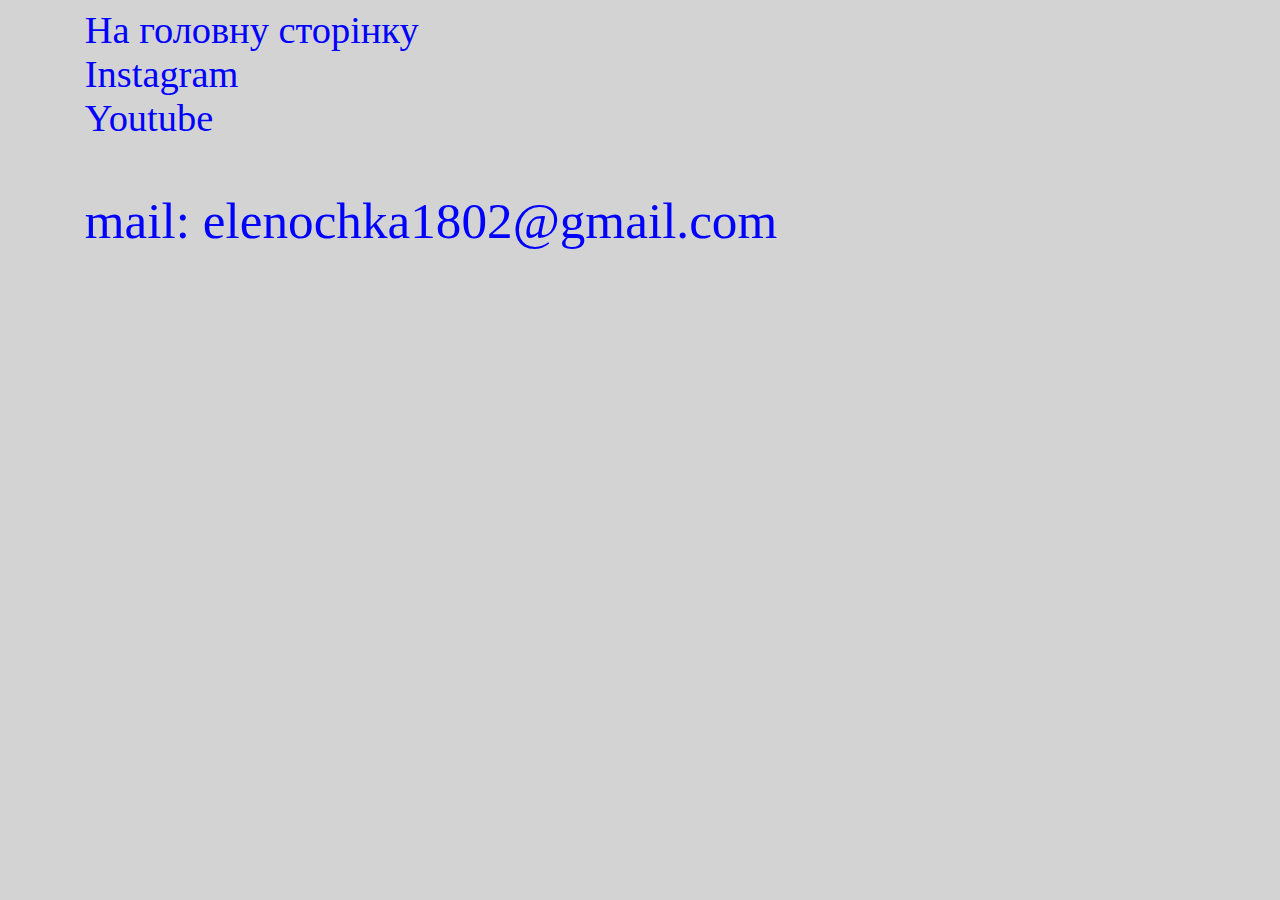
<file: Info.html>
<!DOCTYPE html>
<html lang="uk,ru,en">
  <head>
    <meta charset="UTF-8" />
    <meta name="viewport" content="width=device-width, initial-scale=1.0" />
    <meta http-equiv="X-UA-Compatible" content="ie=edge" />
    <title>Info</title>
    <link rel="stylesheet" href="Inf.css" />
  </head>
  <body>
    <a class="atHome" target="_self" href="index.html">
      На головну сторінку
    </a>
    <br />
    <a
      class="instagram"
      target="_blank"
      href="https://www.toopics.com/alena_ocean/"
    >
      Instagram
    </a>
    <br />
    <a
      class="youtube"
      target="_blank"
      href="https://www.youtube.com/channel/UC0JF7VYOYpmxctnaXswC3IQ"
    >
      Youtube
    </a>
    <p class="mail">
      mail: elenochka1802@gmail.com
    </p>
  </body>
</html>
<!-- https://www.youtube.com/channel/UC0JF7VYOYpmxctnaXswC3IQ -->
</file>
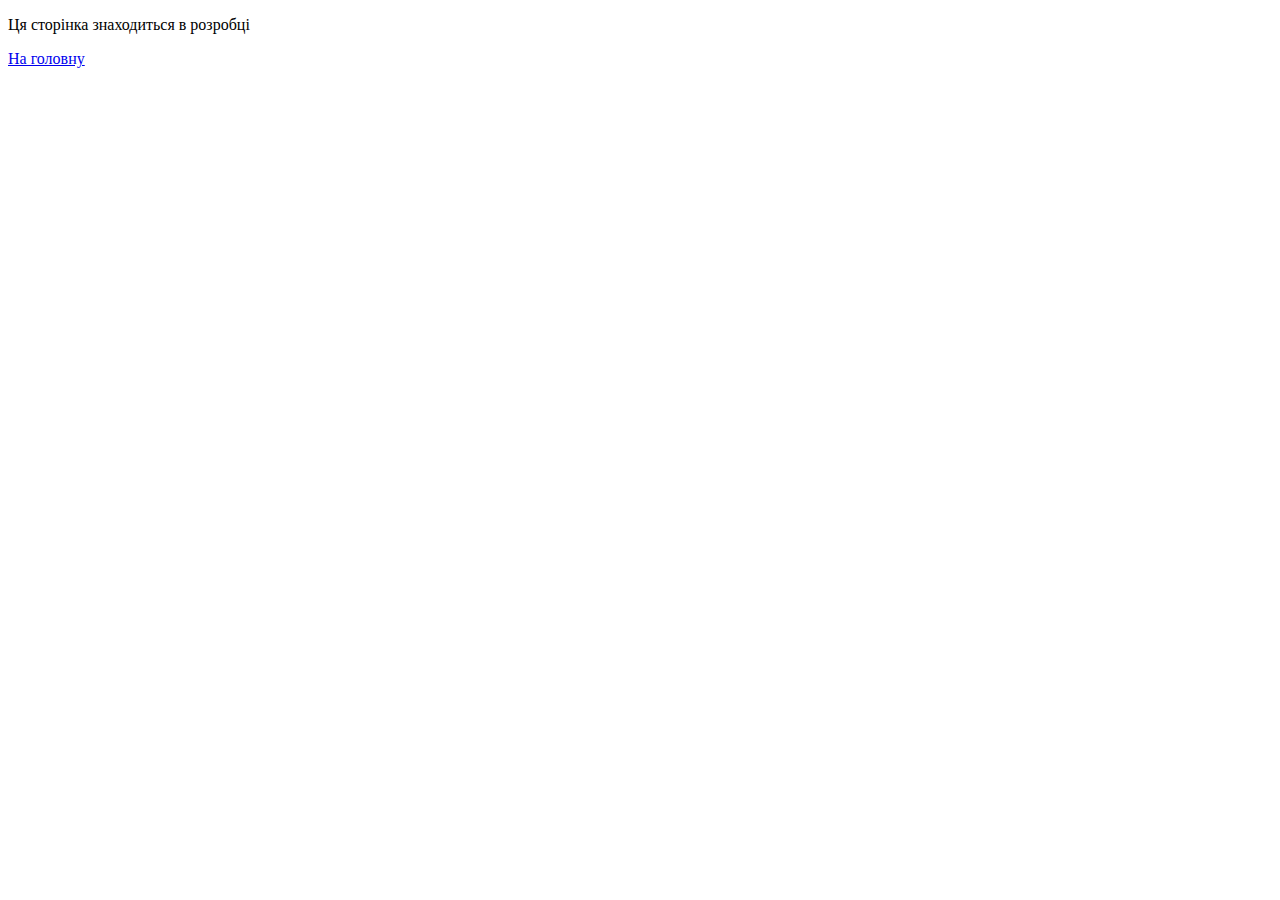
<file: Konk.html>
<!DOCTYPE html>
<html lang="uk,ru,en">
<head>
    <meta charset="UTF-8">
    <meta name="viewport" content="width=device-width, initial-scale=1.0">
    <meta http-equiv="X-UA-Compatible" content="ie=edge">
    <title>alena_ocean_ Competition</title>
</head>
<body>
        <p id="konk">Ця сторінка знаходиться в розробці</p> 
        <p><a target="_blank" href="index.html">На головну</a></p>
</body>
</html>
</file>
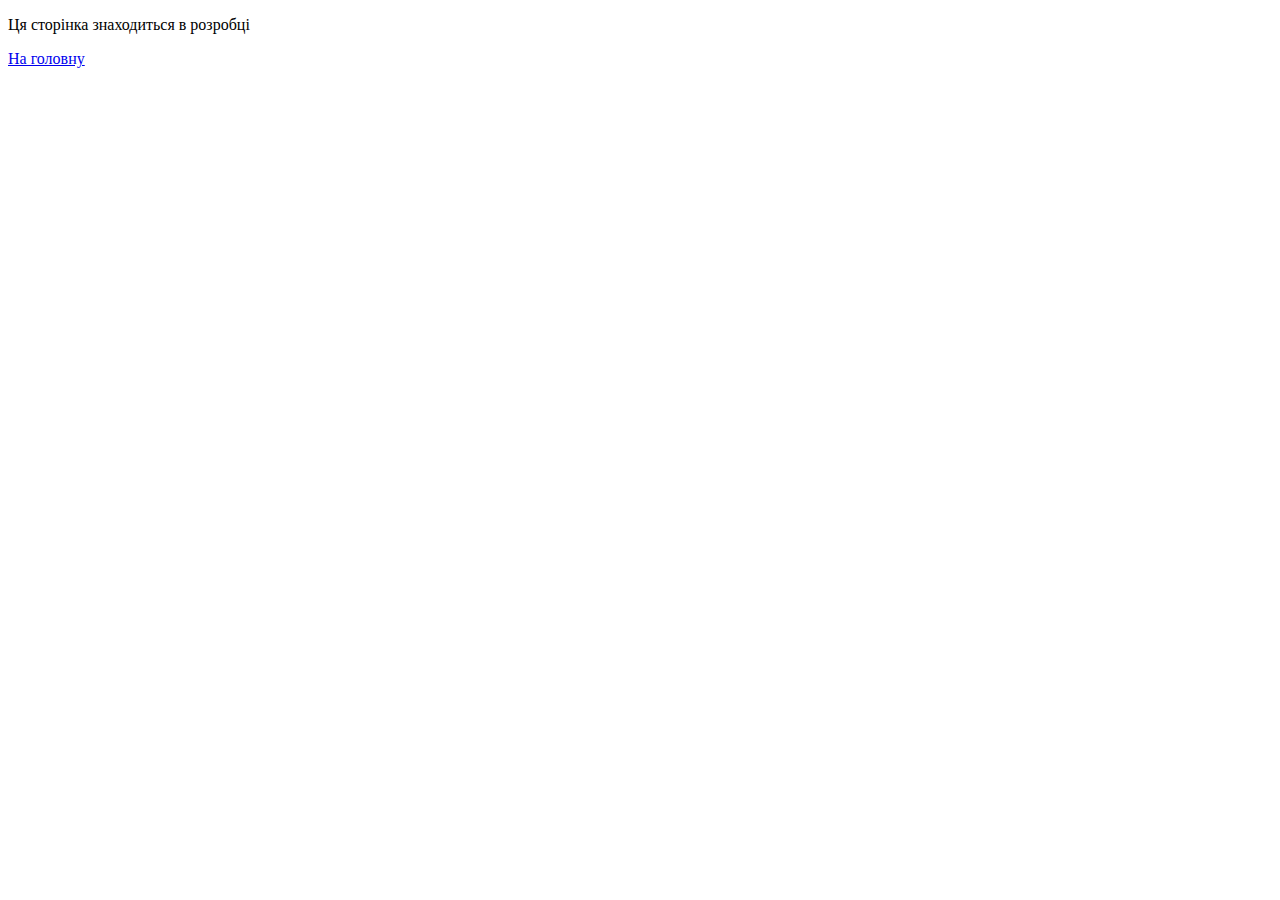
<file: Relax.html>
<!DOCTYPE html>
<html lang="uk,ru,en">
<head>
    <meta charset="UTF-8">
    <meta name="viewport" content="width=device-width, initial-scale=1.0">
    <meta http-equiv="X-UA-Compatible" content="ie=edge">
    <title>alena_ocean_ Relax</title>
</head>
<body>
        <p id="rel">Ця сторінка знаходиться в розробці</p> 
        <p><a target="_self" href="index.html">На головну</a></p>
</body>
</html>
</file>
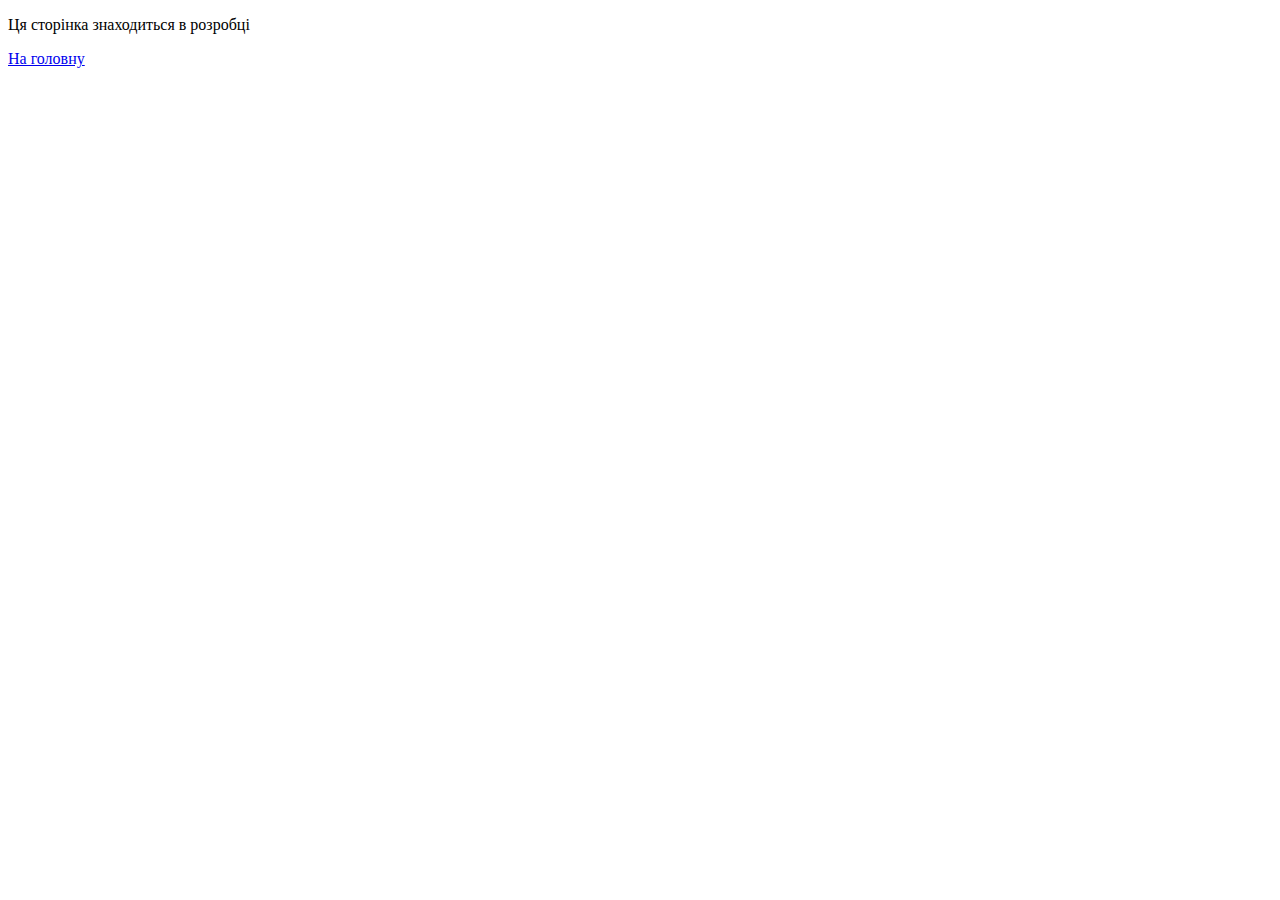
<file: Style.html>
<!DOCTYPE html>
<html lang="uk,ru,en">
<head>
    <meta charset="UTF-8">
    <meta name="viewport" content="width=device-width, initial-scale=1.0">
    <meta http-equiv="X-UA-Compatible" content="ie=edge">
    <title>Style</title>
</head>
<body>
        <p id="styl">Ця сторінка знаходиться в розробці</p> 
        <p><a target="_blank" href="index.html">На головну</a></p>
</body>
</html>
</file>
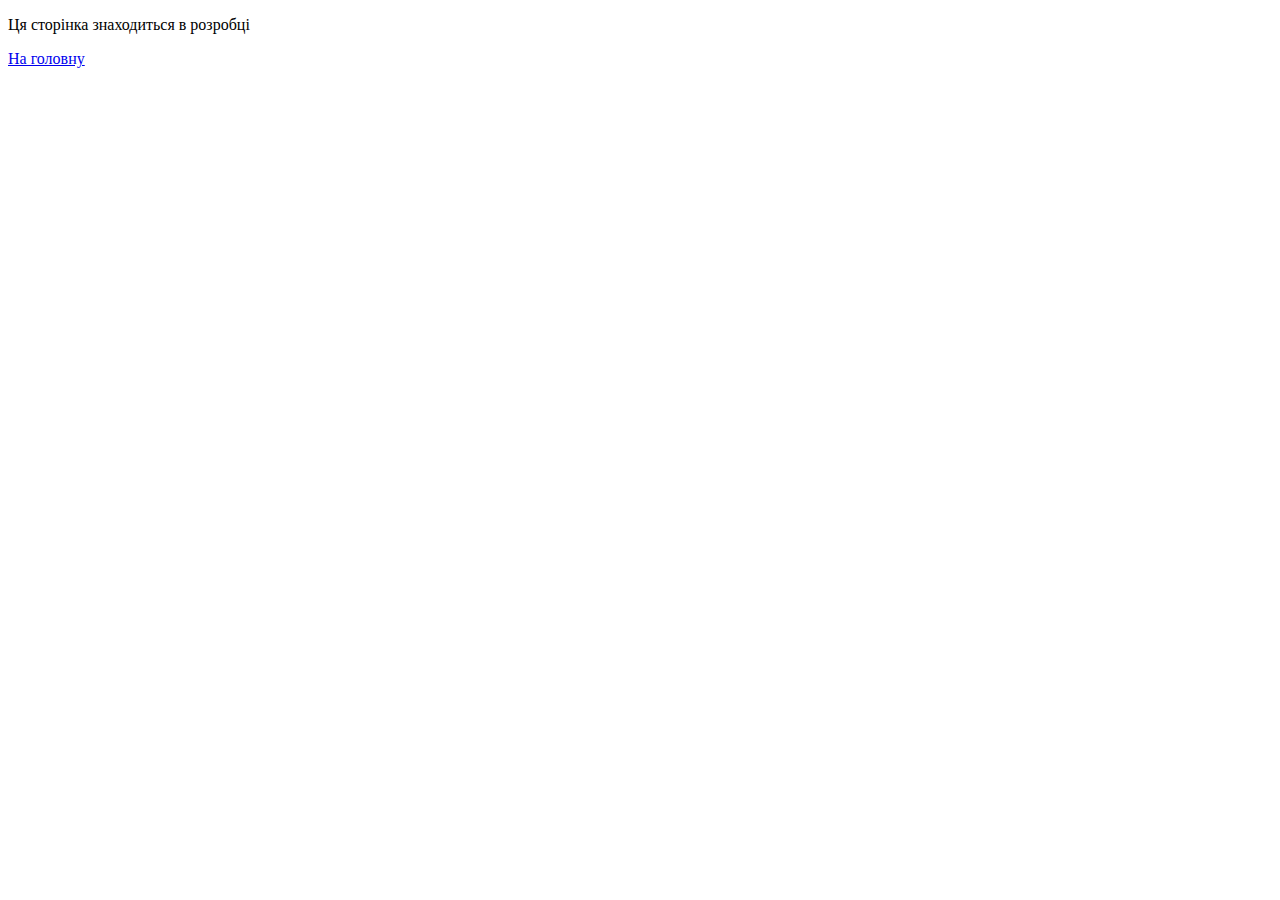
<file: Virshi.html>
<!DOCTYPE html>
<html lang="uk,ru,en">
<head>
    <meta charset="UTF-8">
    <meta name="viewport" content="width=device-width, initial-scale=1.0">
    <meta http-equiv="X-UA-Compatible" content="ie=edge">
    <title>Poetry</title>
</head>
<body>
        <p id="virshi">Ця сторінка знаходиться в розробці</p> 
        <p><a target="_blank" href="index.html">На головну</a></p>
</body>
</html>
</file>
<file: Inf.css>
body {
  background-color: lightgrey;
}

a {
  text-decoration: none;
  font-size: 4vw;
  color: rgb(0, 0, 255);
  margin-left: 6vw;
}

a:hover {
  font-size: 4.5vw;
  color: rgb(0, 119, 255);
}

p {
  font-size: 4vw;
  color: blue;
  margin-left: 6vw;
}

@media (max-width: 220px) {
  a {
    font-size: 7.5vw;
  }
}

@media (max-width: 220px) {
  a:hover {
    font-size: 8.5vw;
  }
}

@media (max-width: 360px) {
  a {
    font-size: 6vw;
  }
}

@media (max-width: 360px) {
  a:hover {
    font-size: 7.5vw;
  }
}

@media (min-width: 720px) {
  a {
    font-size: 3vw;
  }
}

@media (min-width: 720px) {
  a:hover {
    font-size: 3.8vw;
  }
}
</file>
